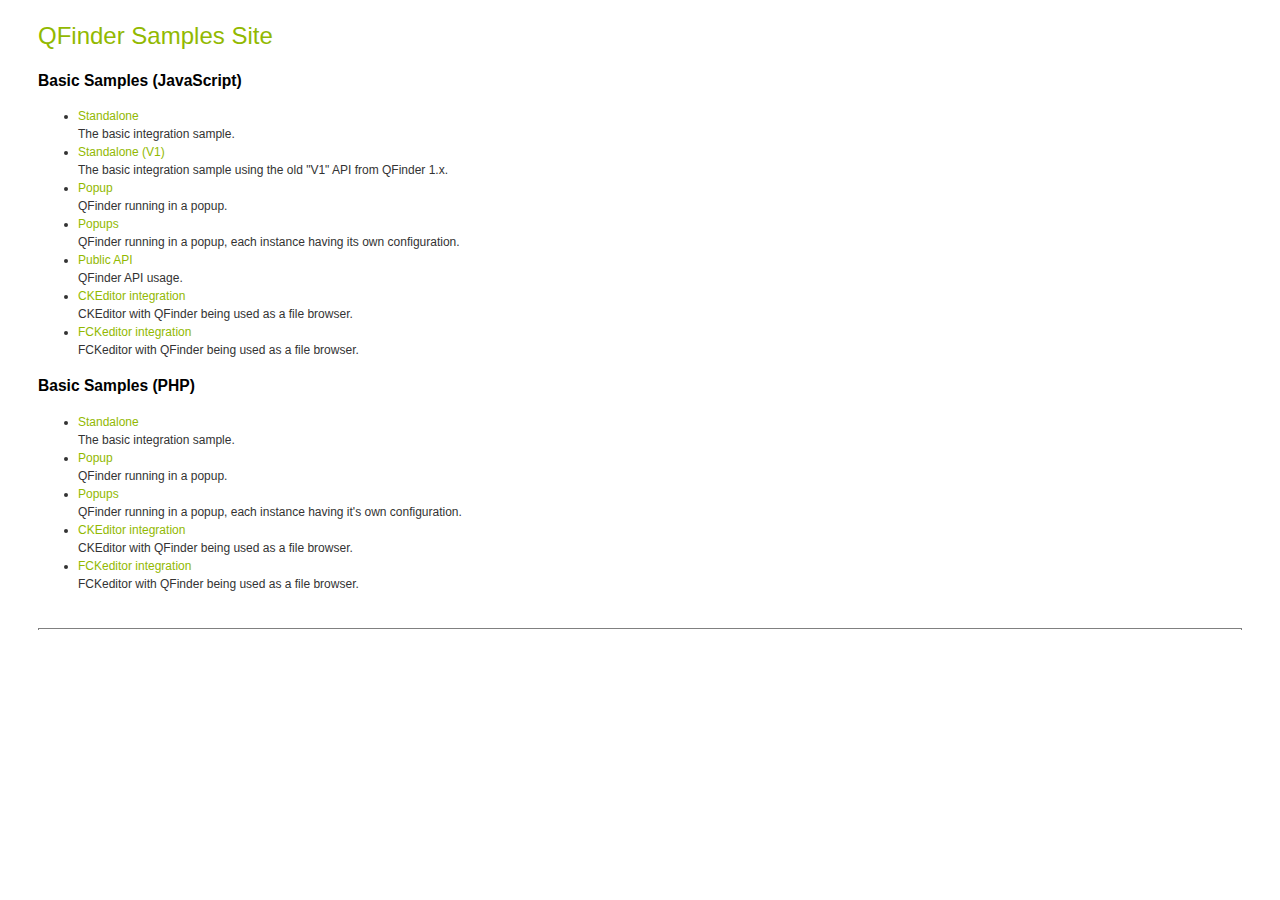
<file: admin/template/js/qfinder/_samples/index.html>
<!DOCTYPE html PUBLIC "-//W3C//DTD XHTML 1.0 Transitional//EN" "http://www.w3.org/TR/xhtml1/DTD/xhtml1-transitional.dtd">

<html xmlns="http://www.w3.org/1999/xhtml">
<head>
	<title>QFinder - Samples</title>
	<meta http-equiv="Content-Type" content="text/html; charset=utf-8" />
	<meta name="robots" content="noindex, nofollow" />
	<link href="sample.css" rel="stylesheet" type="text/css" />
</head>
<body>
	<h1 class="samples">
		QFinder Samples Site
	</h1>
	<h2 class="samples">
		Basic Samples (JavaScript)
	</h2>
	<ul class="samples">
		<li><a class="samples" href="standalone.html">Standalone</a><br />The basic integration sample.</li>
		<li><a class="samples" href="standalone_v1.html">Standalone (V1)</a><br />The basic integration sample using the old "V1" API from QFinder 1.x.</li>
		<li><a class="samples" href="popup.html">Popup</a><br />QFinder running in a popup.</li>
		<li><a class="samples" href="popups.html">Popups</a><br />QFinder running in a popup, each instance having its own configuration.</li>
		<li><a class="samples" href="public_api.html">Public API</a><br />QFinder API usage.</li>
		<li><a class="samples" href="ckeditor.html">CKEditor integration</a><br />CKEditor with QFinder being used as a file browser.</li>
		<li><a class="samples" href="fckeditor.html">FCKeditor integration</a><br />FCKeditor with QFinder being used as a file browser.</li>
	</ul>
	<h2 class="samples">
		Basic Samples (PHP)
	</h2>
	<ul class="samples">
		<li><a class="samples" href="php/standalone.php">Standalone</a><br />The basic integration sample.</li>
		<li><a class="samples" href="php/popup.php">Popup</a><br />QFinder running in a popup.</li>
		<li><a class="samples" href="php/popups.php">Popups</a><br />QFinder running in a popup, each instance having it's own configuration.</li>
		<li><a class="samples" href="php/ckeditor.php">CKEditor integration</a><br />CKEditor with QFinder being used as a file browser.</li>
		<li><a class="samples" href="php/fckeditor.php">FCKeditor integration</a><br />FCKeditor with QFinder being used as a file browser.</li>
	</ul>
	<div id="footer">
		<hr />
	</div>
</body>
</html>
</file>
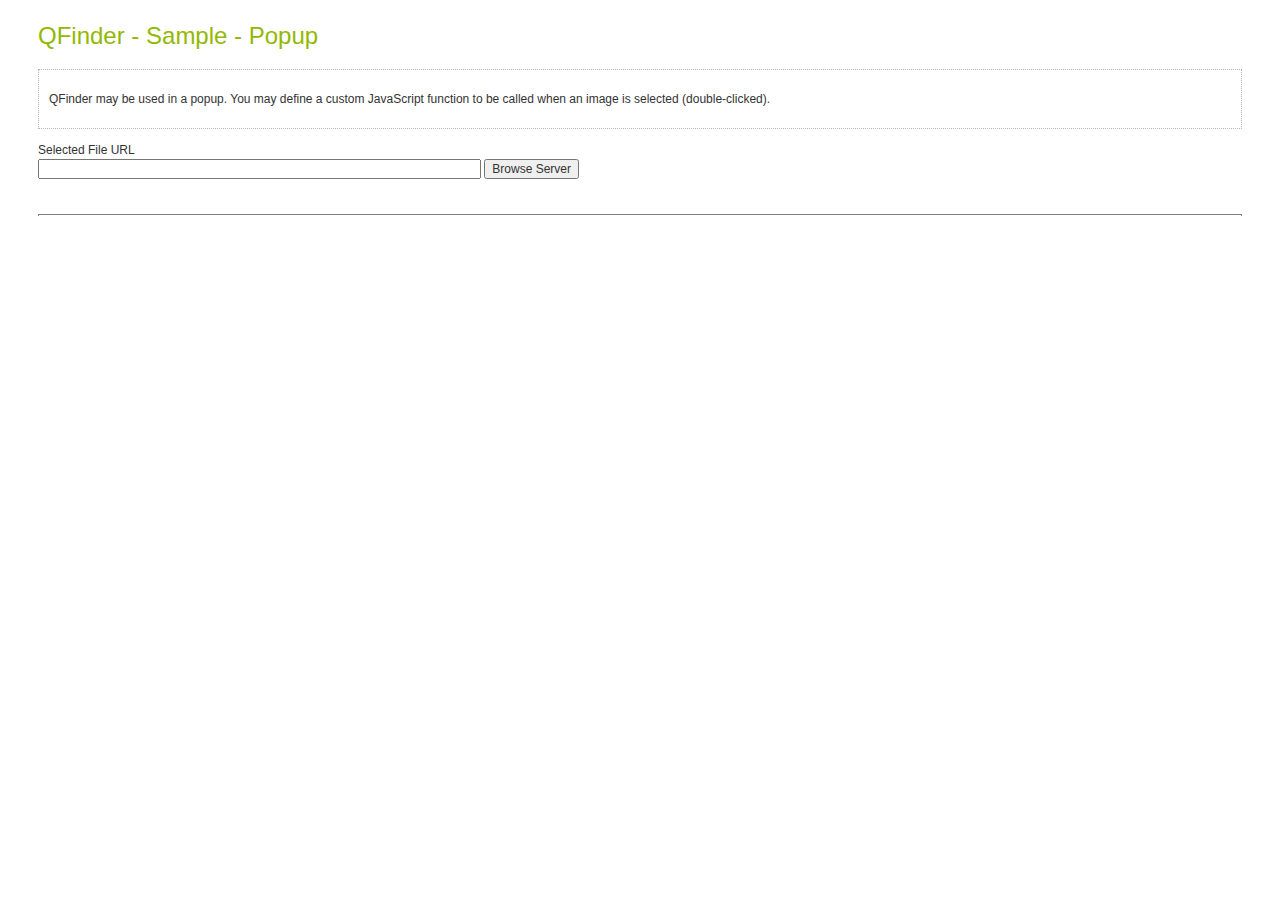
<file: admin/template/js/qfinder/_samples/popup.html>
<!DOCTYPE html PUBLIC "-//W3C//DTD XHTML 1.0 Transitional//EN" "http://www.w3.org/TR/xhtml1/DTD/xhtml1-transitional.dtd">

<html xmlns="http://www.w3.org/1999/xhtml">
<head>
	<title>QFinder - Sample - Popup</title>
	<meta http-equiv="Content-Type" content="text/html; charset=utf-8" />
	<meta name="robots" content="noindex, nofollow" />
	<link href="sample.css" rel="stylesheet" type="text/css" />
	<script type="text/javascript" src="../qfinder.js"></script>
	<script type="text/javascript">

function BrowseServer()
{
	// You can use the "QFinder" class to render QFinder in a page:
	var finder = new QFinder();
	finder.basePath = '../';	// The path for the installation of QFinder (default = "/qfinder/").
	finder.selectActionFunction = SetFileField;
	finder.popup();

	// It can also be done in a single line, calling the "static"
	// popup( basePath, width, height, selectFunction ) function:
	// QFinder.popup( '../', null, null, SetFileField ) ;
	//
	// The "popup" function can also accept an object as the only argument.
	// QFinder.popup( { basePath : '../', selectActionFunction : SetFileField } ) ;
}

// This is a sample function which is called when a file is selected in QFinder.
function SetFileField( fileUrl )
{
	document.getElementById( 'xFilePath' ).value = fileUrl;
}

	</script>
</head>
<body>
	<h1 class="samples">
		QFinder - Sample - Popup<br />
	</h1>
	<div class="description">
		QFinder may be used in a popup. You may define a custom JavaScript function to be called when
		an image is selected (double-clicked).</div>
	<p>
		Selected File URL<br />
		<input id="xFilePath" name="FilePath" type="text" size="60" />
		<input type="button" value="Browse Server" onclick="BrowseServer();" />
	</p>
	<div id="footer">
		<hr />
	</div>
</body>
</html>
</file>
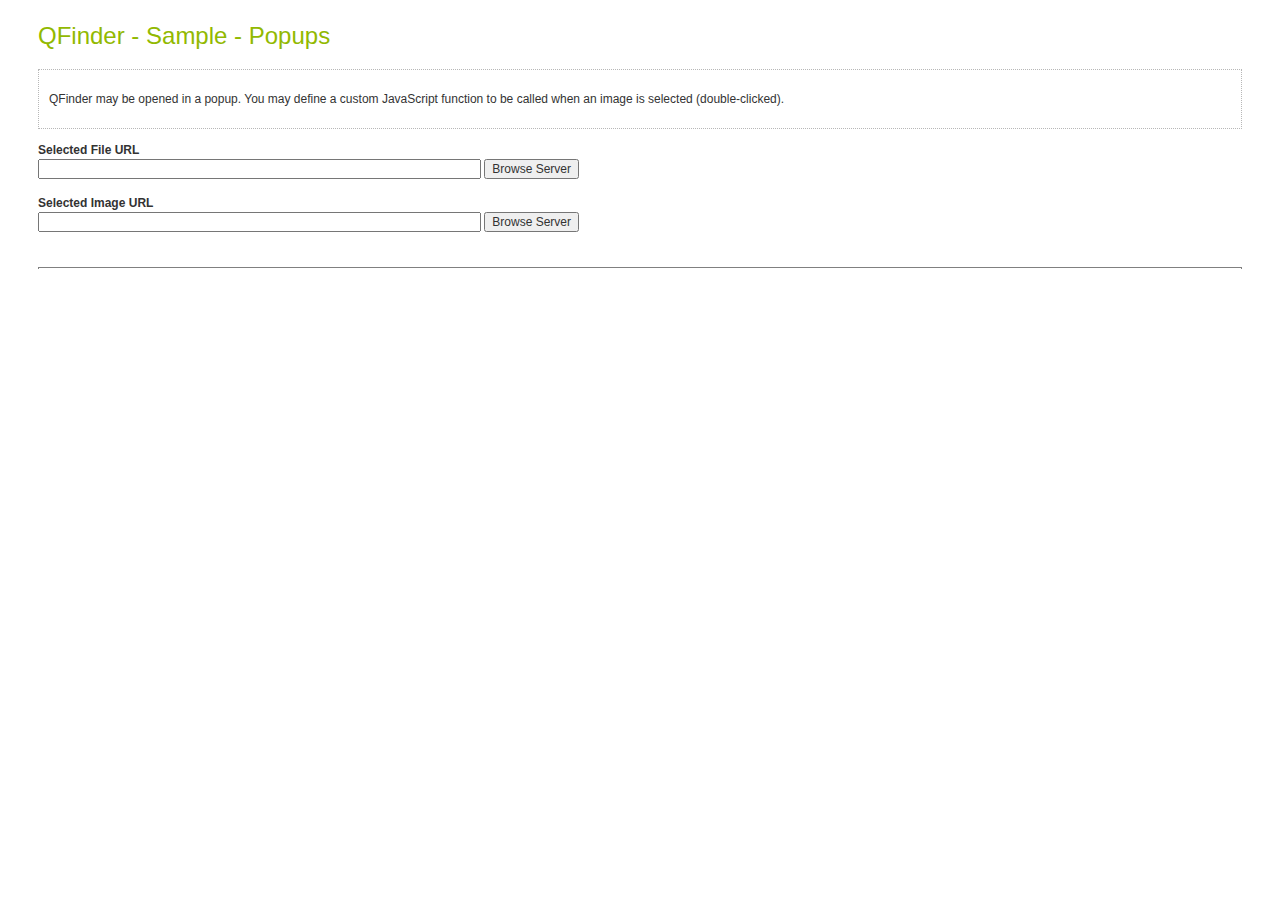
<file: admin/template/js/qfinder/_samples/popups.html>
<!DOCTYPE html PUBLIC "-//W3C//DTD XHTML 1.0 Transitional//EN" "http://www.w3.org/TR/xhtml1/DTD/xhtml1-transitional.dtd">

<html xmlns="http://www.w3.org/1999/xhtml">
<head>
	<title>QFinder - Sample - Popups</title>
	<meta http-equiv="Content-Type" content="text/html; charset=utf-8" />
	<meta name="robots" content="noindex, nofollow" />
	<link href="sample.css" rel="stylesheet" type="text/css" />
	<script type="text/javascript" src="../qfinder.js"></script>
	<style type="text/css">
	img {
		padding:10px;
		margin:5px;
		border:1px solid #d5d5d5;
	}
	div.thumb {
		float:left;
	}
	div.caption {
		padding-left:5px;
		font-size:10px;
	}
	</style>
	<script type="text/javascript">

function BrowseServer( startupPath, functionData )
{
	// You can use the "QFinder" class to render QFinder in a page:
	var finder = new QFinder();

	// The path for the installation of QFinder (default = "/qfinder/").
	finder.basePath = '../';

	//Startup path in a form: "Type:/path/to/directory/"
	finder.startupPath = startupPath;

	// Name of a function which is called when a file is selected in QFinder.
	finder.selectActionFunction = SetFileField;

	// Additional data to be passed to the selectActionFunction in a second argument.
	// We'll use this feature to pass the Id of a field that will be updated.
	finder.selectActionData = functionData;

	// Name of a function which is called when a thumbnail is selected in QFinder.
	finder.selectThumbnailActionFunction = ShowThumbnails;

	// Launch QFinder
	finder.popup();
}

// This is a sample function which is called when a file is selected in QFinder.
function SetFileField( fileUrl, data )
{
	document.getElementById( data["selectActionData"] ).value = fileUrl;
}

// This is a sample function which is called when a thumbnail is selected in QFinder.
function ShowThumbnails( fileUrl, data )
{
	// this = QFinderAPI
	var sFileName = this.getSelectedFile().name;
	document.getElementById( 'thumbnails' ).innerHTML +=
			'<div class="thumb">' +
				'<img src="' + fileUrl + '" />' +
				'<div class="caption">' +
					'<a href="' + data["fileUrl"] + '" target="_blank">' + sFileName + '</a> (' + data["fileSize"] + 'KB)' +
				'</div>' +
			'</div>';

	document.getElementById( 'preview' ).style.display = "";
	// It is not required to return any value.
	// When false is returned, QFinder will not close automatically.
	return false;
}
	</script>
</head>
<body>
	<h1 class="samples">
		QFinder - Sample - Popups<br />
	</h1>
	<div class="description">
		QFinder may be opened in a popup. You may define a custom JavaScript function to be called when
		an image is selected (double-clicked).</div>
	<p>
		<strong>Selected File URL</strong><br/>
		<input id="xFilePath" name="FilePath" type="text" size="60" />
		<input type="button" value="Browse Server" onclick="BrowseServer( 'Files:/', 'xFilePath' );" />
	</p>
	<p>
		<strong>Selected Image URL</strong><br/>
		<input id="xImagePath" name="ImagePath" type="text" size="60" />
		<input type="button" value="Browse Server" onclick="BrowseServer( 'Images:/', 'xImagePath' );" />
	</p>
	<div id="preview" style="display:none">
		<strong>Selected Thumbnails</strong><br/>
		<div id="thumbnails"></div>
	</div>
	<div id="footer">
		<hr />
	</div>
</body>
</html>
</file>
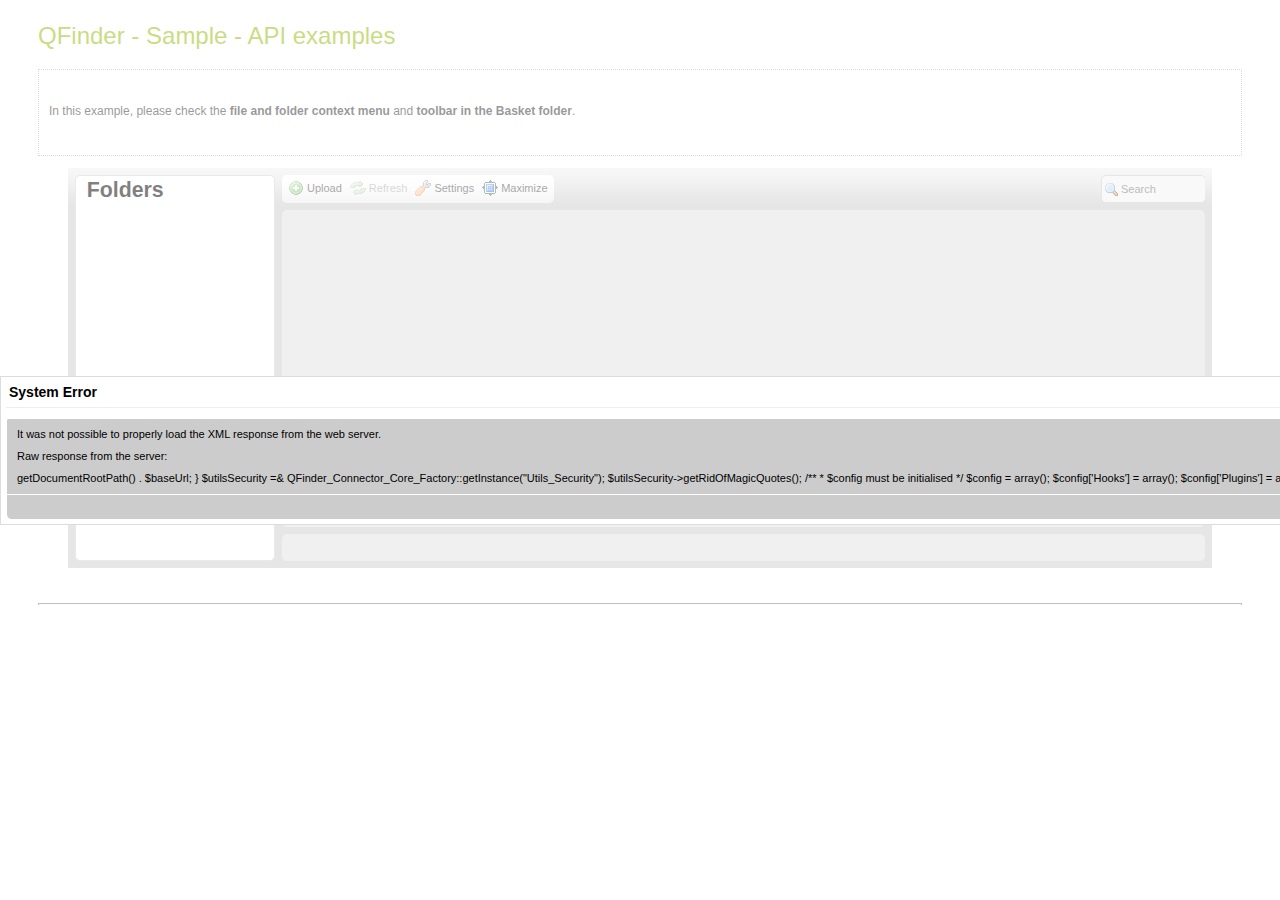
<file: admin/template/js/qfinder/_samples/public_api.html>
<!DOCTYPE html PUBLIC "-//W3C//DTD XHTML 1.0 Transitional//EN" "http://www.w3.org/TR/xhtml1/DTD/xhtml1-transitional.dtd">

<html xmlns="http://www.w3.org/1999/xhtml">
<head>
	<title>QFinder - Sample - Public API</title>
	<meta http-equiv="Content-Type" content="text/html; charset=utf-8" />
	<meta name="robots" content="noindex, nofollow" />
	<link href="sample.css" rel="stylesheet" type="text/css" />
	<script type="text/javascript" src="../qfinder.js"></script>
</head>
<body>
	<h1 class="samples">
		QFinder - Sample - API examples
	</h1>
	<div class="description">

	<p>
		In this example, please check the <strong>file and folder context menu</strong> and <strong>toolbar in the Basket folder</strong>.
	</p>
	</div>
	<p style="padding-left: 30px; padding-right: 30px;">
		<script type="text/javascript">

			// See http://docs.cksource.com/qfinder_2.x_api/symbols/QFinder.html#.addPlugin
			// See http://docs.cksource.com/QFinder_2.x/Developers_Guide/PHP/Plugins/Writing_JavaScript
			QFinder.addPlugin('basketTest',
			{
				basketToolbar :
				[
					[
						// UI type have to be in string form.
						'basketTest',
						{
							label : 'Basket Test',
							icon : false,
							onClick : function()
							{
								alert( 'My own function executed after pressing Basket Test.' );
							}
						}
					]
				],
				basketFileContextMenu :
				[
					[
						'basketTest',
						{
							label : 'Basket Test',
							onClick : function()
							{
								alert( 'My own function executed after selecting Basket Test in the context menu.' );
							},
							group : 'file1'
						}
					]
				]
			});

			// You can use the "QFinder" class to render QFinder in a page:
			var finder = new QFinder();
			finder.extraPlugins = 'basketTest';
			finder.basePath = '../';	// The path for the installation of QFinder (default = "/qfinder/").
			finder.callback = function( api )
			{
				// Add new sidebar tool space (with layout).
				var toolId = api.addToolPanel();
				api.hideTool( toolId );

				// Add new file context menu option.
				var sampleFileContextMenu =
				{
					label : 'API test',
					command : 'test',
					group : 'file3'
				};
				api.addFileContextMenuOption( sampleFileContextMenu, function( api, file )
				{
					var markup = "<h3>Selected file</h3><p>You've selected file &quot;" + file.folder.getPath() + file.name + "&quot;</p>";

					api.document.getElementById( toolId ).innerHTML = markup;
					api.showTool( toolId );

					api.openMsgDialog( "", "Take a look at the bottom of left sidebar - it contains information about selected file." );
				});

				// Add new folder context menu option.
				var sampleFolderContextMenu =
				{
					label : 'API test',
					command : 'test',
					group : 'folder3'
				};
				api.addFolderContextMenuOption( sampleFolderContextMenu, function( api, folder )
				{
					var markup = "<h3>Selected folder</h3><p>You've selected folder &quot;" + folder.getPath() + "&quot;</p>";

					api.document.getElementById( toolId ).innerHTML = markup;
					api.showTool( toolId );

					api.openMsgDialog( "", "Take a look at the bottom of left sidebar - it contains information about selected folder." );
				});
			};
			finder.create();
		</script>
	</p>
	<div id="footer">
		<hr />
	</div>
</body>
</html>
</file>
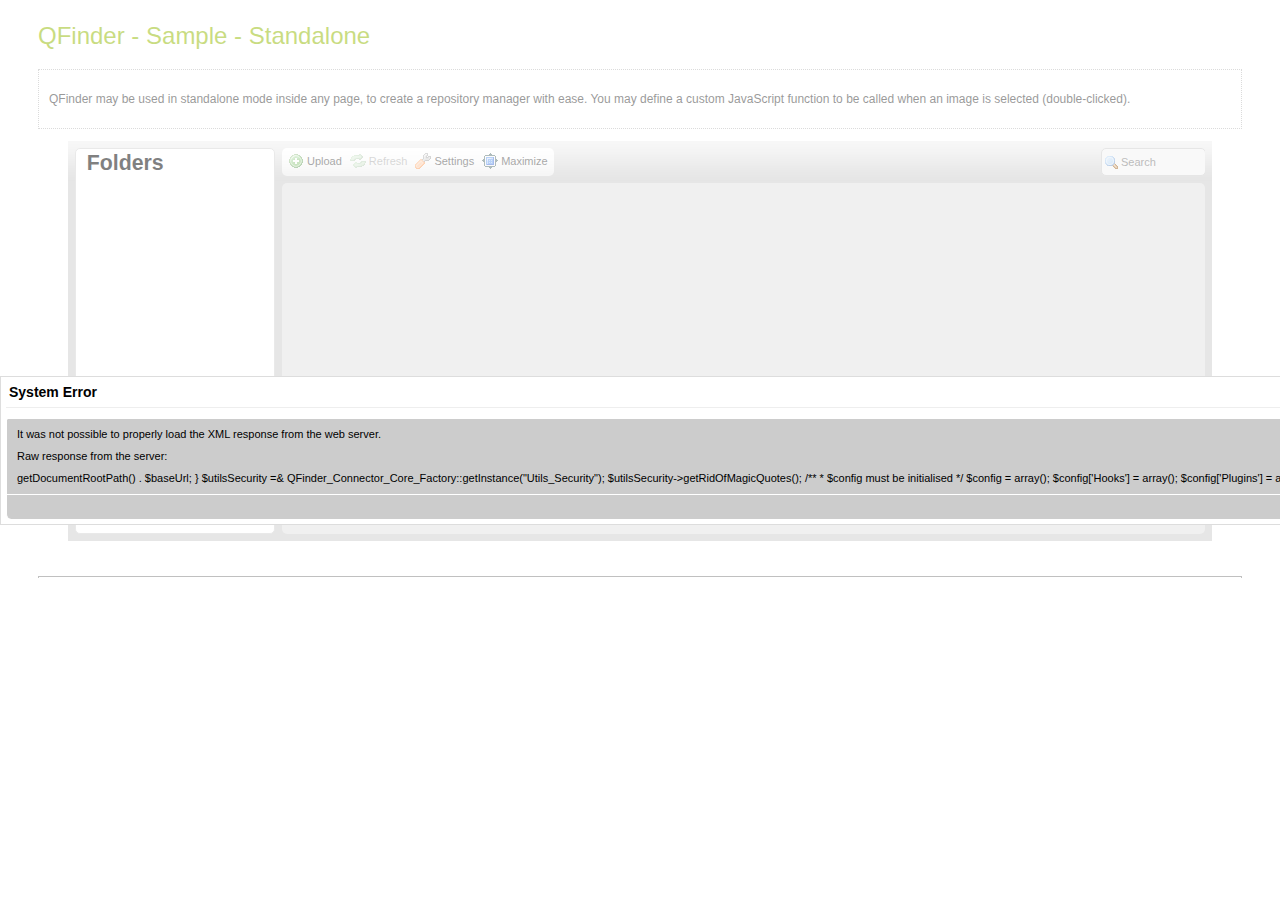
<file: admin/template/js/qfinder/_samples/standalone.html>
<!DOCTYPE html PUBLIC "-//W3C//DTD XHTML 1.0 Transitional//EN" "http://www.w3.org/TR/xhtml1/DTD/xhtml1-transitional.dtd">
<html xmlns="http://www.w3.org/1999/xhtml">
<head>
	<title>QFinder - Sample - Standalone</title>
	<meta http-equiv="Content-Type" content="text/html; charset=utf-8" />
	<meta name="robots" content="noindex, nofollow" />
	<link href="sample.css" rel="stylesheet" type="text/css" />
	<script type="text/javascript" src="../qfinder.js"></script>
</head>
<body>
	<h1 class="samples">
		QFinder - Sample - Standalone
	</h1>
	<div class="description">
		QFinder may be used in standalone mode inside any page, to create a repository
		manager with ease. You may define a custom JavaScript function to be called when
		an image is selected (double-clicked).</div>
	<p style="padding-left: 30px; padding-right: 30px;">
		<script type="text/javascript">

			// This is a sample function which is called when a file is selected in QFinder.
			function showFileInfo( fileUrl, data, allFiles )
			{
				var msg = 'The last selected file is: <a href="' + fileUrl + '">' + fileUrl + '</a><br /><br />';
				// Display additional information available in the "data" object.
				// For example, the size of a file (in KB) is available in the data["fileSize"] variable.
				if ( fileUrl != data['fileUrl'] )
					msg += '<b>File url:</b> ' + data['fileUrl'] + '<br />';
				msg += '<b>File size:</b> ' + data['fileSize'] + 'KB<br />';
				msg += '<b>Last modified:</b> ' + data['fileDate'];

				if ( allFiles.length > 1 )
				{
					msg += '<br /><br /><b>Selected files:</b><br /><br />';
					msg += '<ul style="padding-left:20px">';
					for ( var i = 0 ; i < allFiles.length ; i++ )
					{
						// See also allFiles[i].url
						msg += '<li>' + allFiles[i].data['fileUrl'] + ' (' + allFiles[i].data['fileSize'] + 'KB)</li>';
					}
					msg += '</ul>';
				}
				// this = QFinderAPI object
				this.openMsgDialog( "Selected file", msg );
			}

			// You can use the "QFinder" class to render QFinder in a page:
			var finder = new QFinder();
			// The path for the installation of QFinder (default = "/qfinder/").
			//finder.basePath = '../';
			// The default height is 400.
			//finder.height = 600;
			// This is a sample function which is called when a file is selected in QFinder.
			finder.selectActionFunction = showFileInfo;
			finder.create();

			// It can also be done in a single line, calling the "static"
			// create( basePath, width, height, selectActionFunction ) function:
			// QFinder.create( '../', null, null, showFileInfo );

			// The "create" function can also accept an object as the only argument.
			// QFinder.create( { basePath : '../', selectActionFunction : showFileInfo } );

		</script>
	</p>
	<div id="footer">
		<hr />
	</div>
</body>
</html>
</file>
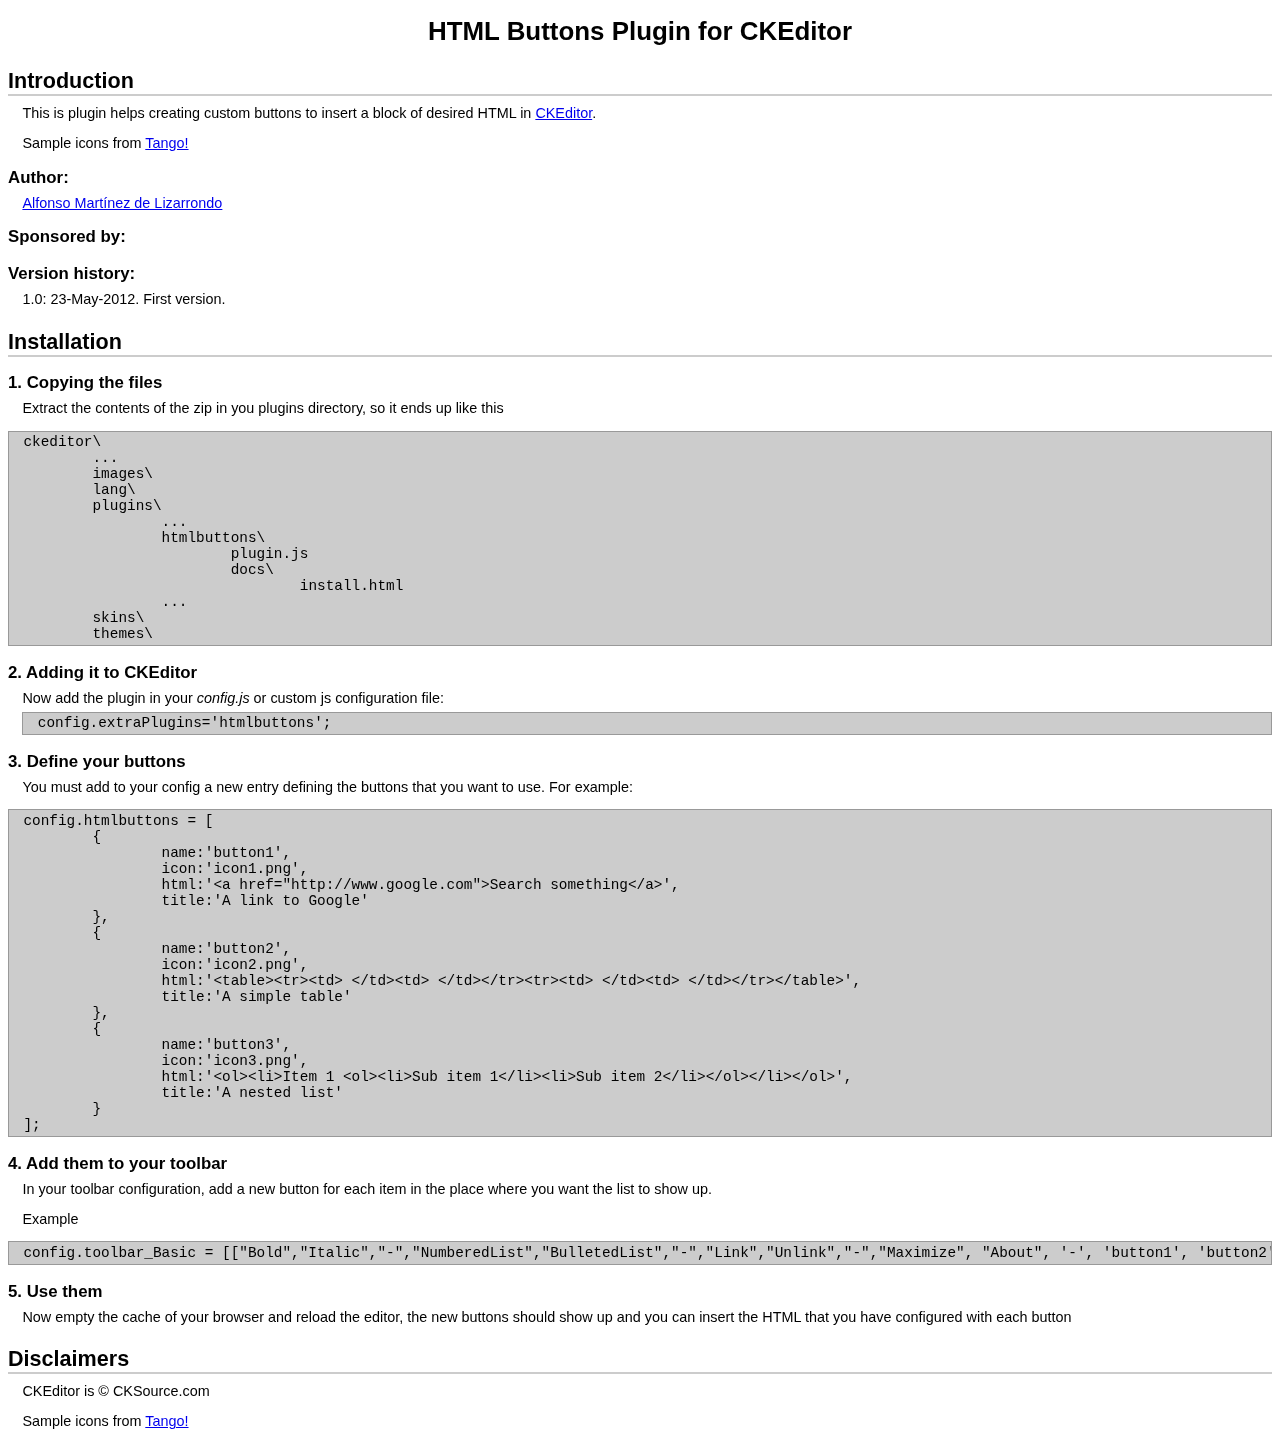
<file: admin/template/js/ckeditor/plugins/htmlbuttons/docs/install.html>
<!DOCTYPE HTML PUBLIC "-//W3C//DTD HTML 4.01 Transitional//EN"
	"http://www.w3.org/TR/html4/loose.dtd">
<html lang="en">
<head>
<meta http-equiv="Content-Type" content="text/html; charset=utf-8">
<title>HTML Buttons plugin</title>
<link href="styles.css" rel="stylesheet" type="text/css">
</head>

<body>
<h1>HTML Buttons Plugin for CKEditor</h1>

<h2>Introduction</h2>
<p>This is plugin helps creating custom buttons to insert a block of desired HTML in <a href="http://www.ckeditor.com">CKEditor</a>.</p>
<p>Sample icons from <a href='http://tango.freedesktop.org'>Tango!</a></p>

<h3 id="contact">Author:</h3>
<p><a href="mailto:amla70@gmail.com">Alfonso Mart&iacute;nez de Lizarrondo</a></p>
<h3>Sponsored by:</h3>
<h3>Version history: </h3>
<ol>
  <li>1.0: 23-May-2012. First version.</li>
</ol>

<h2>Installation</h2>
<h3>1. Copying the files</h3>
<p>Extract the contents of the zip in you plugins directory, so it ends up like
    this<br>
    <!--<img src="installation.png" alt="Screenshot of installation" width="311" height="346" longdesc="#install">-->
    </p>
<pre id="--install">
ckeditor\
	...
	images\
	lang\
	plugins\
		...
		htmlbuttons\
			plugin.js
			docs\
				install.html
		...
	skins\
	themes\
</pre>
<h3>2. Adding it to CKEditor</h3>
<p>Now add the plugin in your <em>config.js</em> or custom js configuration
file:
<code>config.extraPlugins='htmlbuttons'; </code>
</p>

<h3>3. Define your buttons</h3>
<p>You must add to your config a new entry defining the buttons that you want to use. For example:</p>
<pre>
config.htmlbuttons = [
	{
		name:'button1',
		icon:'icon1.png',
		html:'&lt;a href="http://www.google.com">Search something&lt;/a>',
		title:'A link to Google'
	},
	{
		name:'button2',
		icon:'icon2.png',
		html:'&lt;table>&lt;tr>&lt;td>&nbsp;&lt;/td>&lt;td>&nbsp;&lt;/td>&lt;/tr>&lt;tr>&lt;td>&nbsp;&lt;/td>&lt;td>&nbsp;&lt;/td>&lt;/tr>&lt;/table>',
		title:'A simple table'
	},
	{
		name:'button3',
		icon:'icon3.png',
		html:'&lt;ol>&lt;li>Item 1 &lt;ol>&lt;li>Sub item 1&lt;/li>&lt;li>Sub item 2&lt;/li>&lt;/ol>&lt;/li>&lt;/ol>',
		title:'A nested list'
	}
];
</pre>

<h3>4. Add them to your toolbar</h3>
<p>In your toolbar configuration, add a new button for each item in the place where you want the list to show up.</p>
<p>Example</p>
<pre>config.toolbar_Basic = [["Bold","Italic","-","NumberedList","BulletedList","-","Link","Unlink","-","Maximize", "About", '-', 'button1', 'button2', 'button3']];
</pre>

<h3>5. Use them</h3>
<p>Now empty the cache of your browser and reload the editor, the new buttons should show up and you can insert the HTML that you have configured with each button</p>
<!--
<h2>Final notes</h2>
-->

<h2>Disclaimers</h2>
<p>CKEditor is  &copy; CKSource.com</p>
<p>Sample icons from <a href='http://tango.freedesktop.org'>Tango!</a></p>
</body>
</html>
</file>
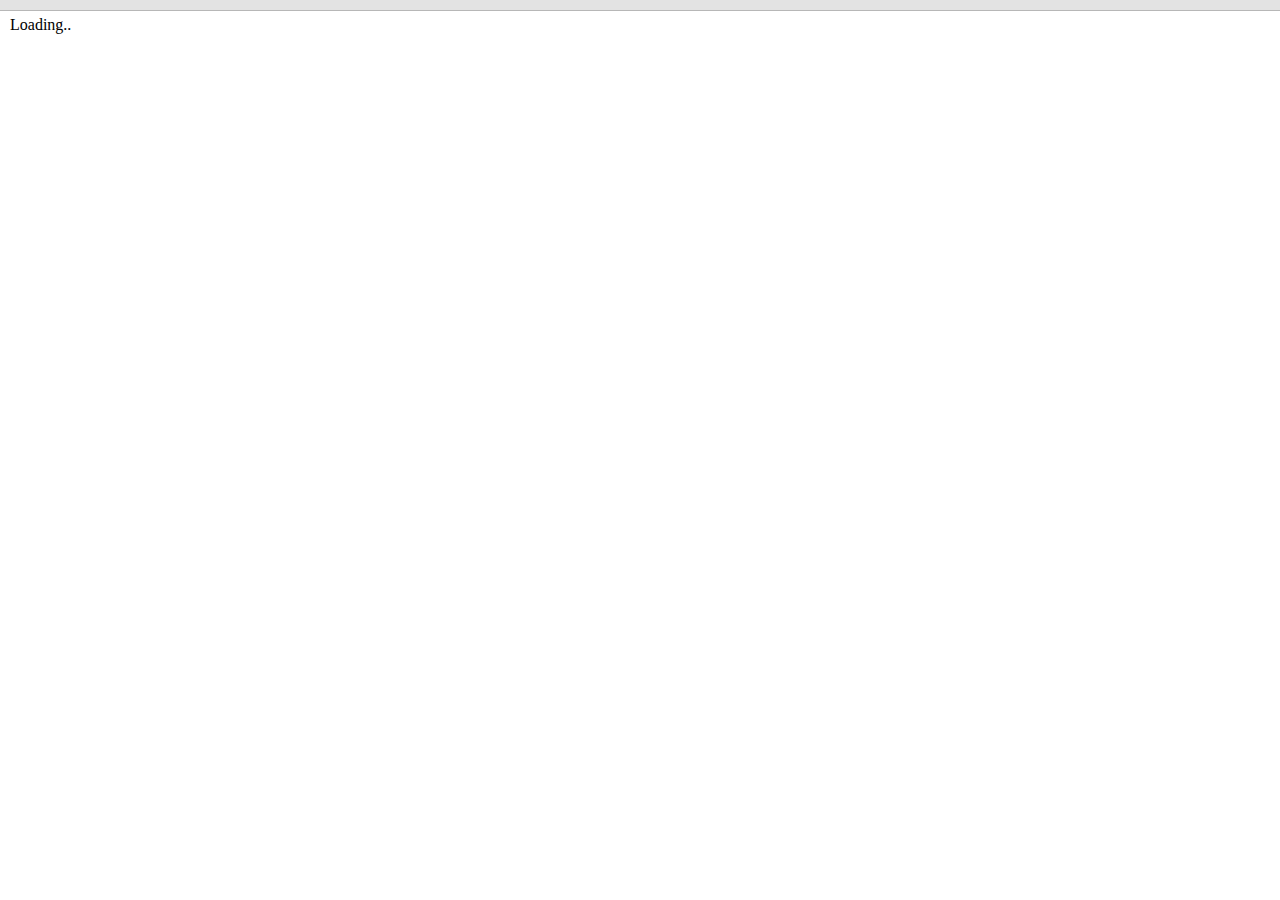
<file: admin/template/js/ckeditor/plugins/imagebrowser/browser/browser.html>
<!doctype html>
<html>
	<head>
		<meta http-equiv="Content-Type" content="text/html; charset=utf-8" />
		<base>
		<link rel="stylesheet" href="browser.css">
	</head>

	<body>
		<script type="text/x-template-html" id="js-template-image">
			<a href="javascript://" class="thumbnail js-image-link" data-url="%imageUrl%"><img src="%thumbUrl%"></a>
		</script>

		<ul class="folder-switcher" id="js-folder-switcher"></ul>

		<div class="images-container" id="js-images-container">Loading..</div>

		<script type="text/javascript" src="jquery-1.9.1.min.js"></script>
		<script type="text/javascript" src="browser.js"></script>

		<script type="text/javascript">
			CkEditorImageBrowser.init();
		</script>
	</body>
</html>
</file>
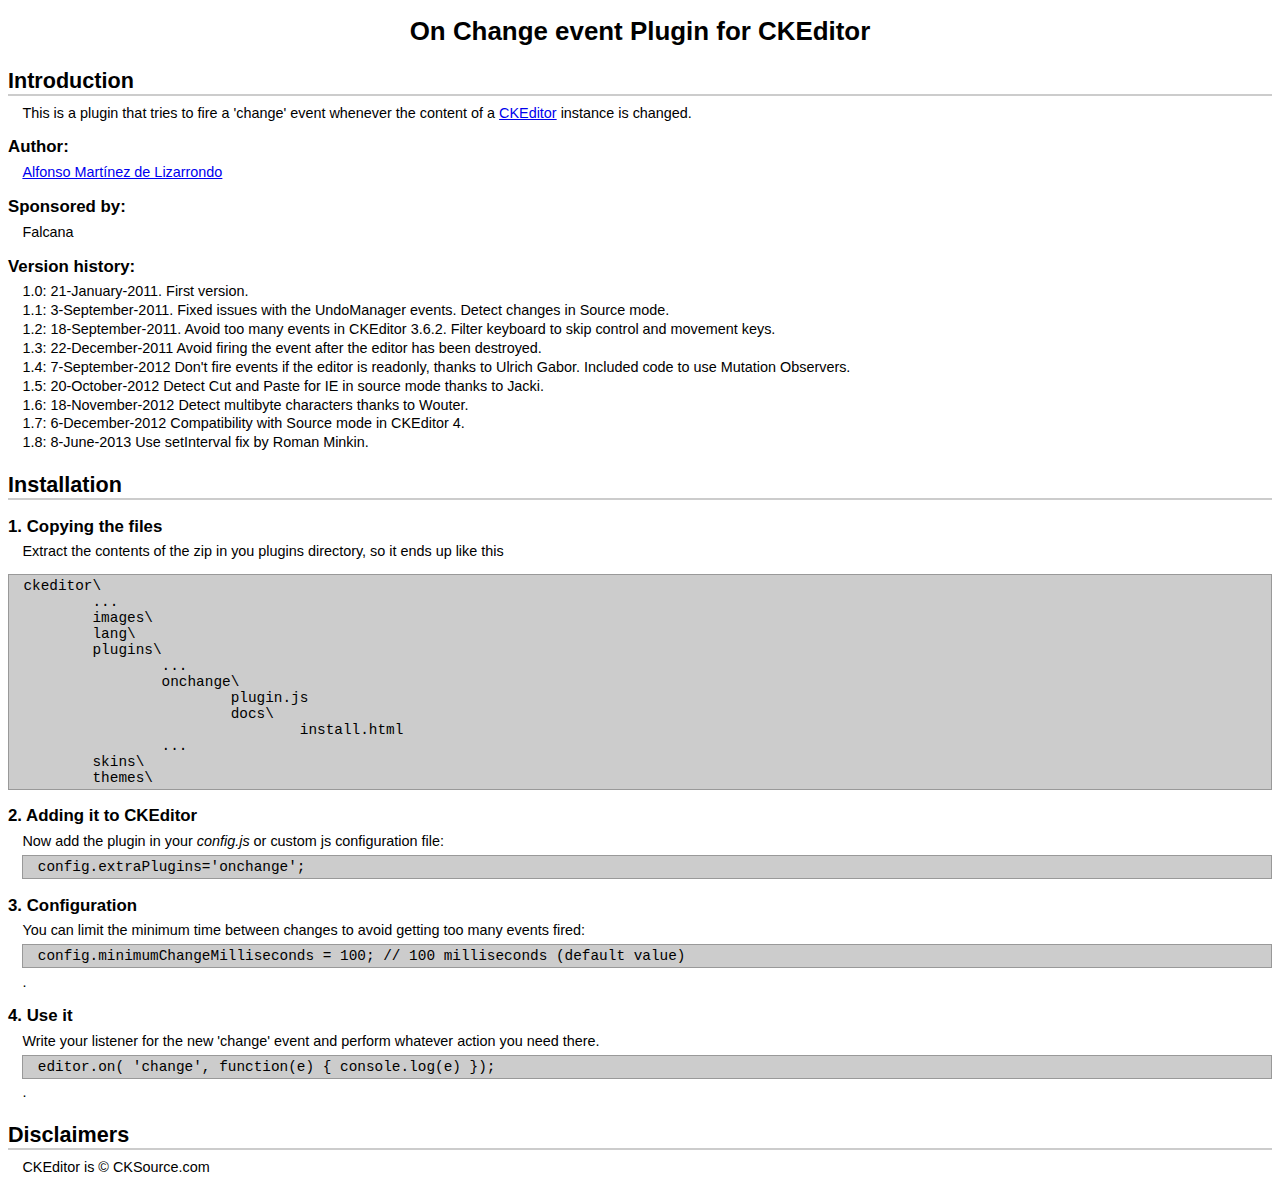
<file: admin/template/js/ckeditor/plugins/onchange/docs/install.html>
<!DOCTYPE HTML PUBLIC "-//W3C//DTD HTML 4.01 Transitional//EN"
	"http://www.w3.org/TR/html4/loose.dtd">
<html lang="en">
<head>
<meta http-equiv="Content-Type" content="text/html; charset=utf-8">
<title>OnChange event plugin</title>
<link href="styles.css" rel="stylesheet" type="text/css">
</head>

<body>
<h1>On Change event Plugin for CKEditor</h1>

<h2>Introduction</h2>
<p>This is a plugin that tries to fire a 'change' event whenever the content of a <a href="http://www.ckeditor.com">CKEditor</a> instance is changed.</p>

<h3 id="contact">Author:</h3>
<p><a href="mailto:amla70@gmail.com">Alfonso Mart&iacute;nez de Lizarrondo</a></p>
<h3>Sponsored by:</h3>
<p>Falcana</p>
<h3>Version history: </h3>
<ol>
  <li>1.0: 21-January-2011. First version.</li>
  <li>1.1: 3-September-2011. Fixed issues with the UndoManager events. Detect changes in Source mode.</li>
  <li>1.2: 18-September-2011. Avoid too many events in CKEditor 3.6.2. Filter keyboard to skip control and movement keys.</li>
  <li>1.3: 22-December-2011 Avoid firing the event after the editor has been destroyed.</li>
  <li>1.4: 7-September-2012 Don't fire events if the editor is readonly, thanks to Ulrich Gabor. Included code to use Mutation Observers.</li>
  <li>1.5: 20-October-2012 Detect Cut and Paste for IE in source mode thanks to Jacki.</li>
  <li>1.6: 18-November-2012 Detect multibyte characters thanks to Wouter.</li>
  <li>1.7: 6-December-2012 Compatibility with Source mode in CKEditor 4.</li>
  <li>1.8: 8-June-2013 Use setInterval fix by Roman Minkin.</li>
</ol>

<h2>Installation</h2>
<h3>1. Copying the files</h3>
<p>Extract the contents of the zip in you plugins directory, so it ends up like
    this<br>
    <!--<img src="installation.png" alt="Screenshot of installation" width="311" height="346" longdesc="#install">-->
    </p>
<pre id="--install">
ckeditor\
	...
	images\
	lang\
	plugins\
		...
		onchange\
			plugin.js
			docs\
				install.html
		...
	skins\
	themes\
</pre>
<h3>2. Adding it to CKEditor</h3>
<p>Now add the plugin in your <em>config.js</em> or custom js configuration
file:
<code>config.extraPlugins='onchange'; </code>
</p>

<h3>3. Configuration</h3>
<p>You can limit the minimum time between changes to avoid getting too many events fired:
<code>config.minimumChangeMilliseconds = 100; // 100 milliseconds (default value)
</code>.</p>

<h3>4. Use it</h3>
<p>Write your listener for the new 'change' event and perform whatever action you need there.
<code>editor.on( 'change', function(e) { console.log(e) });
</code>.</p>

<!--
<h2>Final notes</h2>
-->

<h2>Disclaimers</h2>
<p>CKEditor is  &copy; CKSource.com</p>
</body>
</html>
</file>
<file: admin/template/js/qfinder/_samples/sample.css>
html, body, h1, h2, h3, h4, h5, h6, div, span, blockquote, p, address, form, fieldset, img, ul, ol, dl, dt, dd, li, hr, table, td, th, strong, em, sup, sub, dfn, ins, del, q, cite, var, samp, code, kbd, tt, pre {
	line-height: 1.5em;
}

body {
	padding:10px 30px;
}

input, textarea, select, option, optgroup, button, td, th {
	font-size: 100%;
}

pre,
code,
kbd,
samp,
tt{
  font-family: monospace,monospace;
  font-size: 1em;
}

h1.samples {
  color:#92B901;
  font-size:200%;
  font-weight:normal;
  margin: 0;
  padding: 0;
}

h2.samples {
  color:#000000;
  font-size:130%;
  margin: 0;
  padding: 0;
}

p, blockquote, address, form, pre, dl, h1.samples, h2.samples {
	margin-bottom:15px;
}

ul.samples {
	margin-bottom:15px;
}

.clear {
	clear:both;
}

fieldset
{
	margin: 0;
	padding: 10px;
}

body, input, textarea {
	color: #333333;
	font-family: Arial, Helvetica, sans-serif;
}

body {
	font-size: 75%;
}

a.samples {
	color: #92B901;
	text-decoration:none;
}

a.samples:hover {
  text-decoration:underline;
	color: #BED567;
}

form
{
	margin: 0;
	padding: 0;
}

pre.samples
{
	background-color: #F7F7F7;
	border: 1px solid #D7D7D7;
	overflow: auto;
	padding: 0.25em;
}

#alerts
{
	color: Red;
}

#footer {
	clear: both;
	padding-top: 10px;
}
#footer hr
{
	margin: 10px 0 15px 0;
	height: 1px;
	border: solid 1px gray;
	border-bottom: none;
}

#footer p
{
	margin: 0 10px 10px 10px;
	float: left;
}

#footer #copy
{
	float: right;
}

#outputSample
{
	width: 100%;
	table-layout: fixed;
}

#outputSample thead th
{
	color: #dddddd;
	background-color: #999999;
	padding: 4px;
	white-space: nowrap;
}

#outputSample tbody th
{
	vertical-align: top;
	text-align: left;
}

#outputSample pre
{
	margin: 0;
	padding: 0;
	white-space: pre; /* CSS2 */
	white-space: -moz-pre-wrap; /* Mozilla*/
	white-space: -o-pre-wrap; /* Opera 7 */
	white-space: pre-wrap; /* CSS 2.1 */
	white-space: pre-line; /* CSS 3 (and 2.1 as well, actually) */
	word-wrap: break-word; /* IE */
}

.description {
	border: 1px dotted #B7B7B7;
	margin-bottom: 10px;
	padding: 20px 10px 20px;
}

label {
	display: block;
	margin-bottom:6px;
}
</file>
<file: admin/template/js/ckeditor/plugins/htmlbuttons/docs/styles.css>
body {
	font-family: Arial, Helvetica, sans-serif;
	font-size: 90%;
}
h1 {
	text-align:center;
	font-size:180%;
}
h2 {
	border-bottom:2px solid #CCC;
	margin:1em 0 0.4em 0;
}
h3 {
	margin-bottom:0.4em;
}
p {
	margin:0 0 1em 1em;
	text-align:justify;
}
ol {
	margin:0 0 1.2em 1em;
	padding:0;
	list-style-type:none;
}
ol li {
	margin:0.2em 0;
}
pre, code {
	font-size:100%;
	font-family:"Courier New", Courier, mono;
	background-color: #CCCCCC;
	border:1px solid #999;
	padding:0.2em 1em;
	margin: 0.4em 0;
	display:block;
	white-space: pre;
	overflow: auto;
}
form {
	margin:0 0 0 1em;
}
span.key {
	color: #006600;
}
#install {
	display:none
}
#languages ul {
	display:inline;
	list-style-type:none;
	margin:0;
	padding:0;
}
#languages li {
	display:inline;
	margin:0;
	padding:0;
	vertical-align:bottom;
}
</file>
<file: admin/template/js/ckeditor/plugins/imagebrowser/browser/browser.css>
body {
	margin: 0;
}

.folder-switcher {
	font-size: 16px;
	font-weight: bold;
	margin: 0;
	padding: 5px 10px;
	list-style: none;
	background-color: #e3e3e3;
	border-bottom: 1px solid #b7b7b7;
}

.folder-switcher li {
	display: inline-block;
	margin: 5px;
	padding: 5px 10px;
	border: 1px solid #b7b7b7;
	border-radius: 4px;
	box-shadow: 0 1px 0 rgba(0, 0, 0, 0.1);
	background-color: #fff;
	color: #333;
	white-space: nowrap;
	cursor: pointer;
}

.folder-switcher li:hover {
	color: #0576b7;
	border-color: #0576b7;
}

.folder-switcher li.active {
	color: #fff;
	background-color: #0576b7;
	border-color: #0576b7;
	box-shadow: none;
}

.images-container {
	padding: 5px 10px;
}

.thumbnail {
	display: inline-block;
	margin: 5px 5px;
	border: 1px solid #ccc;
	border-radius: 4px;
	overflow: hidden;
	font-size: 0;
}

.thumbnail:hover {
	border-color: #0a94e3;
}

.thumbnail img {
	width: auto;
	height: auto;
	max-width: 200px;
	max-height: 200px;
}
</file>
<file: admin/template/js/ckeditor/plugins/onchange/docs/styles.css>
body {
	font-family: Arial, Helvetica, sans-serif;
	font-size: 90%;
}
h1 {
	text-align:center;
	font-size:180%;
}
h2 {
	border-bottom:2px solid #CCC;
	margin:1em 0 0.4em 0;
}
h3 {
	margin-bottom:0.4em;
}
p {
	margin:0 0 1em 1em;
	text-align:justify;
}
ol {
	margin:0 0 1.2em 1em;
	padding:0;
	list-style-type:none;
}
ol li {
	margin:0.2em 0;
}
pre, code {
	font-size:100%;
	font-family:"Courier New", Courier, mono;
	background-color: #CCCCCC;
	border:1px solid #999;
	padding:0.2em 1em;
	margin: 0.4em 0;
	display:block;
	white-space: pre;
	overflow: auto;
}
form {
	margin:0 0 0 1em;
}
span.key {
	color: #006600;
}
#install {
	display:none
}
#languages ul {
	display:inline;
	list-style-type:none;
	margin:0;
	padding:0;
}
#languages li {
	display:inline;
	margin:0;
	padding:0;
	vertical-align:bottom;
}
</file>
